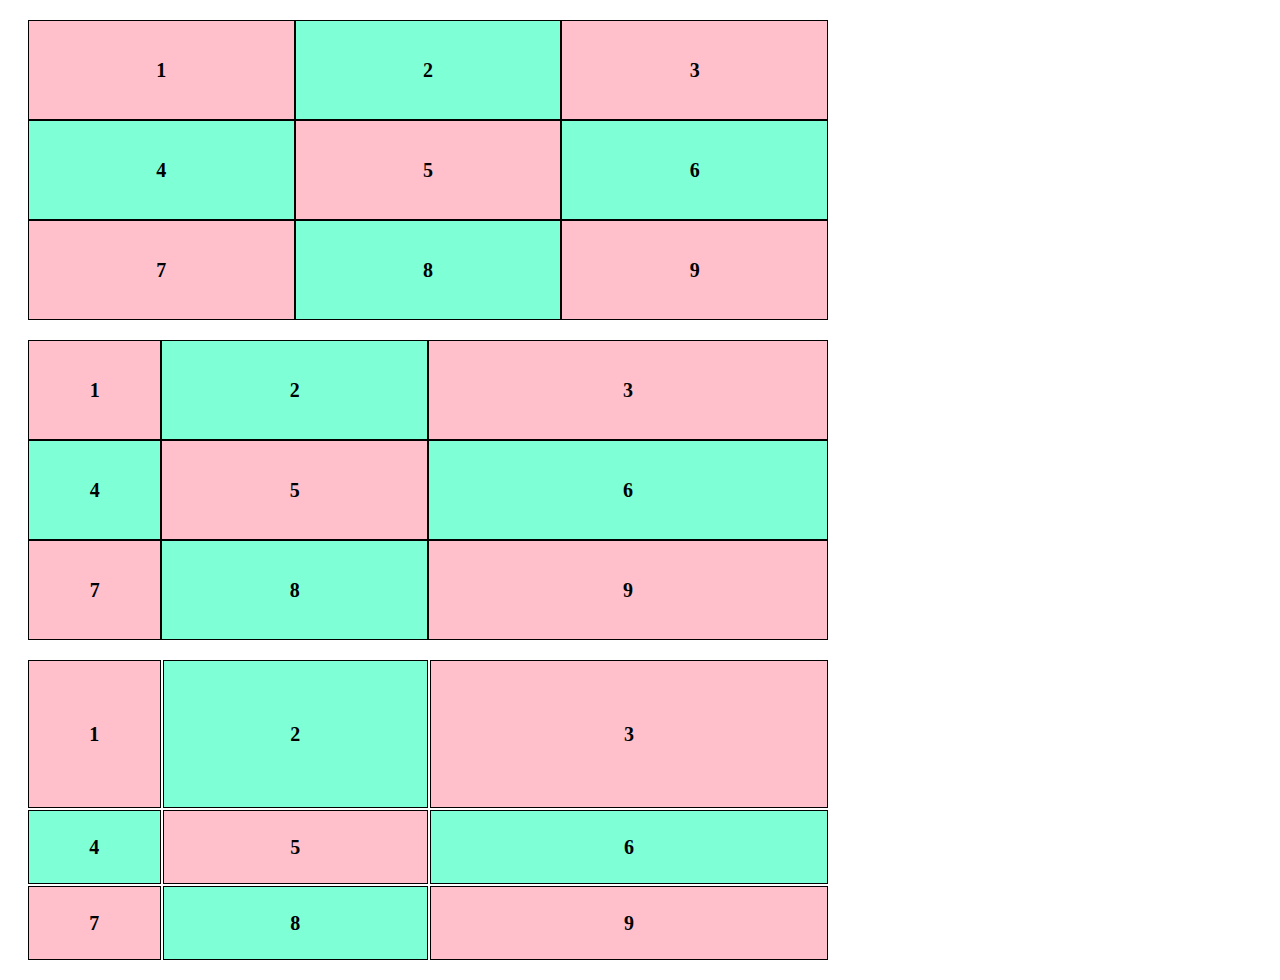
<file: exercice 0/exercice0.html>
<!DOCTYPE html>
<html lang="fr">
<head>
    <meta charset="UTF-8">
    <meta name="viewport" content="width=device-width, initial-scale=1.0">
    <title>Exercice 0</title>
    
    <link rel="stylesheet" href="css/style0.css">
</head>
<body>
    
    <div id="conteneur" class="grille1">
        <div>1</div>
        <div>2</div>
        <div>3</div>
        <div>4</div>
        <div>5</div>
        <div>6</div>
        <div>7</div>
        <div>8</div>
        <div>9</div>
    </div>

    <div id="conteneur" class="grille2">
        <div>1</div>
        <div>2</div>
        <div>3</div>
        <div>4</div>
        <div>5</div>
        <div>6</div>
        <div>7</div>
        <div>8</div>
        <div>9</div>
    </div>

    
    <div id="conteneur" class="grille3">
        <div>1</div>
        <div>2</div>
        <div>3</div>
        <div>4</div>
        <div>5</div>
        <div>6</div>
        <div>7</div>
        <div>8</div>
        <div>9</div>
    </div>
</body>
</html>
</file>
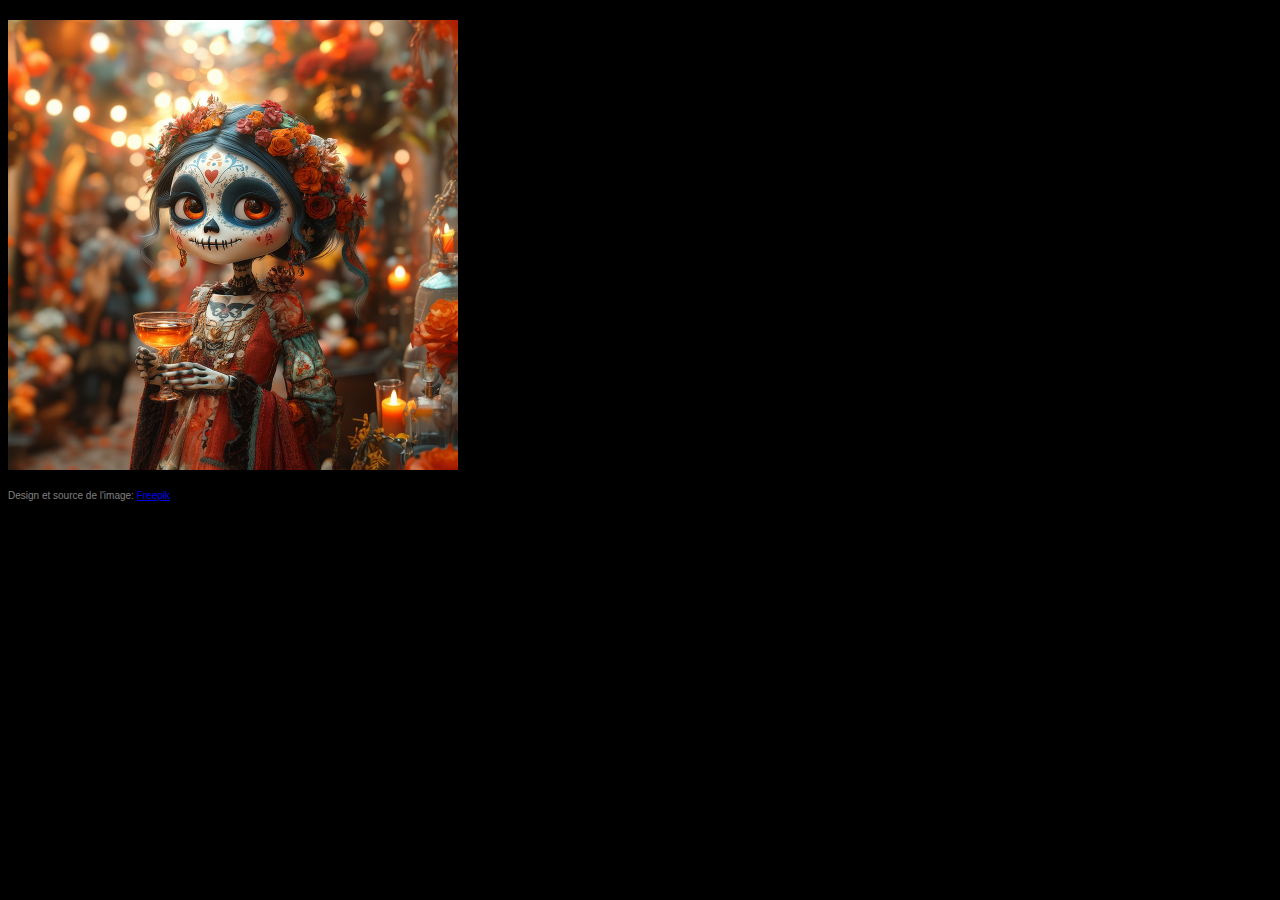
<file: exercice 1/exercice1.html>
<!DOCTYPE html>
<html lang="fr">
<head>
    <meta charset="UTF-8">
    <meta name="viewport" content="width=device-width, initial-scale=1.0">
    <title>Joyeux Halloween</title>
    <link rel="stylesheet" href="css/styles1.css">
<style>
        body {
            background-color: black;
            color: grey;
            font-family: 'Franklin Gothic Medium', 'Arial Narrow', Arial, sans-serif;
            font-size: 10px;
        }
        img {
            width: 100%;
            height: 100%;
        }

        .piece {
            width: 150px;
            height: 150px;
        }
    </style>
</head>
<body>
	<!-- VOUS NE POUVEZ PAS MODIFIER CE FICHIER-->
    <div class="puzzle">
        
        <div class="piece" id="piece1"><img src="images/dia-de-muertos-1.jpg" alt="piece1"></div>
        <div class="piece" id="piece2"><img src="images/dia-de-muertos-2.jpg" alt="piece2"></div>
        <div class="piece" id="piece3"><img src="images/dia-de-muertos-3.jpg" alt="piece3"></div>
        <div class="piece" id="piece4"><img src="images/dia-de-muertos-4.jpg" alt="piece4"></div>
        <div class="piece" id="piece5"><img src="images/dia-de-muertos-5.jpg" alt="piece5"></div>
        <div class="piece" id="piece6"><img src="images/dia-de-muertos-6.jpg" alt="piece6"></div>
        <div class="piece" id="piece7"><img src="images/dia-de-muertos-7.jpg" alt="piece7"></div>
        <div class="piece" id="piece8"><img src="images/dia-de-muertos-8.jpg" alt="piece8"></div>
        <div class="piece" id="piece9"><img src="images/dia-de-muertos-9.jpg" alt="piece9"></div>
        
    </div>
    <div class="source">Design et source de l'image: <a href="www.freepik.com">Freepik</a></div>
</body>
</html>
</file>
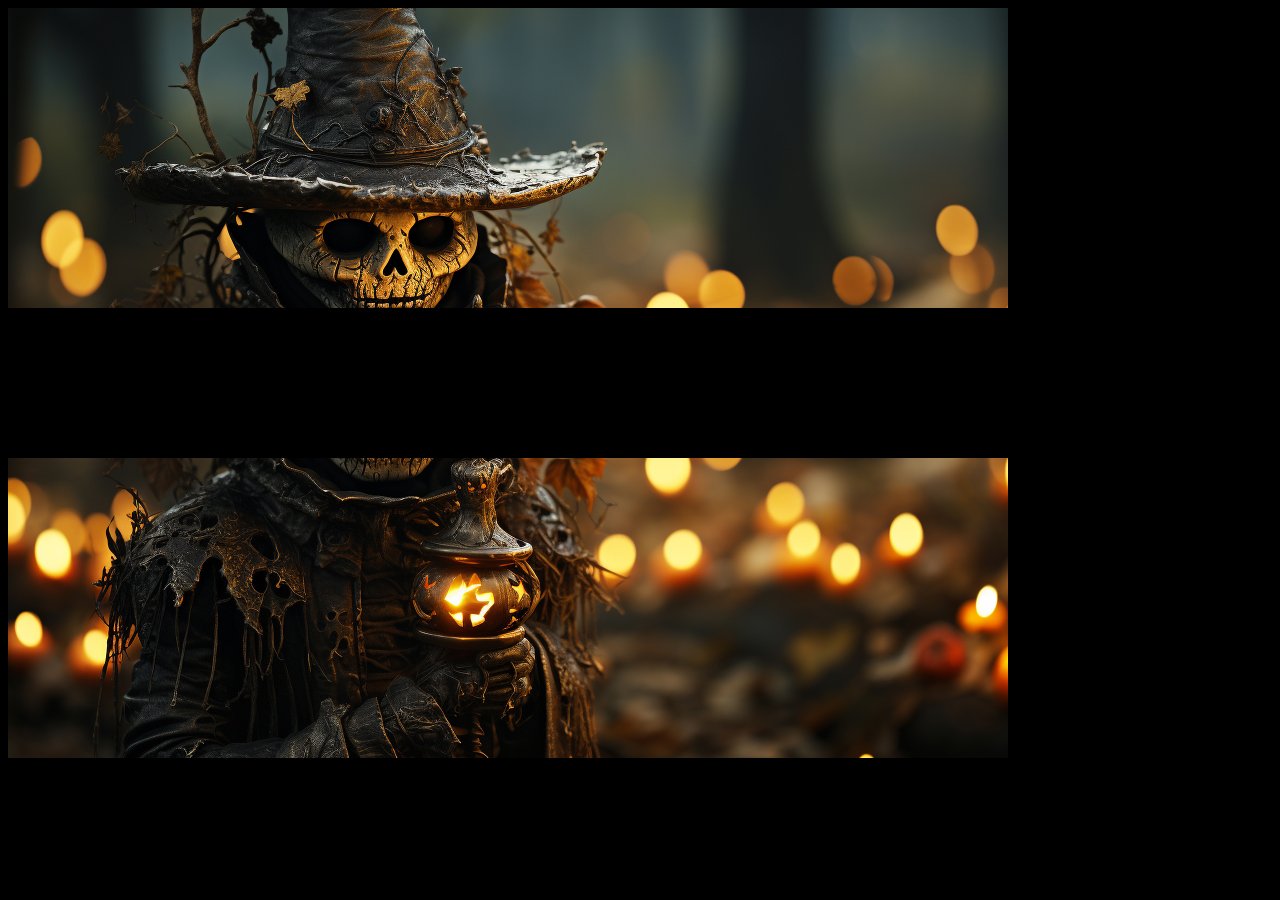
<file: exercice 2/exercice2.html>
<!DOCTYPE html>
<html lang="fr">
<head>
    <meta charset="UTF-8">
    <meta name="viewport" content="width=device-width, initial-scale=1.0">
    <title>Joyeux Halloween</title>
    <link rel="stylesheet" href="css/styles2.css">
    <style>
        body {
            background-color: black;
            color: grey;
            font-family: 'Franklin Gothic Medium', 'Arial Narrow', Arial, sans-serif;
            font-size: 0px;
        }
        
        img {
            width: 100%;
            height: 100%;
        }

        .piece-s {
            width: 250px;
            height: 150px;
        }
        .piece-h {
            width: 250px;
            height: 300px;
        }
        .piece-l {
            width: 500px;
            height: 150px;
        }
    </style>
</head>
<body>
	<!-- VOUS NE POUVEZ PAS MODIFIER CE FICHIER-->
    <div class="puzzle">        
        
		<div class="piece-l" id="piece01"><img src="images/spooky-halloween-night-candle_01.jpg" alt="piece01"></div>
        <div class="piece-s" id="piece02"><img src="images/spooky-halloween-night-candle_02.jpg" alt="piece02"></div>
        <div class="piece-h" id="piece03"><img src="images/spooky-halloween-night-candle_03.jpg" alt="piece03"></div>
        <div class="piece-s" id="piece04"><img src="images/spooky-halloween-night-candle_04.jpg" alt="piece04"></div>
        <div class="piece-l" id="piece05"><img src="images/spooky-halloween-night-candle_05.jpg" alt="piece05"></div>
        <div class="piece-h" id="piece06"><img src="images/spooky-halloween-night-candle_06.jpg" alt="piece06"></div>
        <div class="piece-s" id="piece07"><img src="images/spooky-halloween-night-candle_07.jpg" alt="piece07"></div>
        <div class="piece-l" id="piece08"><img src="images/spooky-halloween-night-candle_08.jpg" alt="piece08"></div>
        <div class="piece-l" id="piece09"><img src="images/spooky-halloween-night-candle_09.jpg" alt="piece09"></div>
        <div class="piece-s" id="piece10"><img src="images/spooky-halloween-night-candle_10.jpg" alt="piece10"></div>
        
    </div>
    <div class="source">Design et source de l'image: <a href="www.freepik.com">Freepik</a></div>
</body>
</html>
</file>
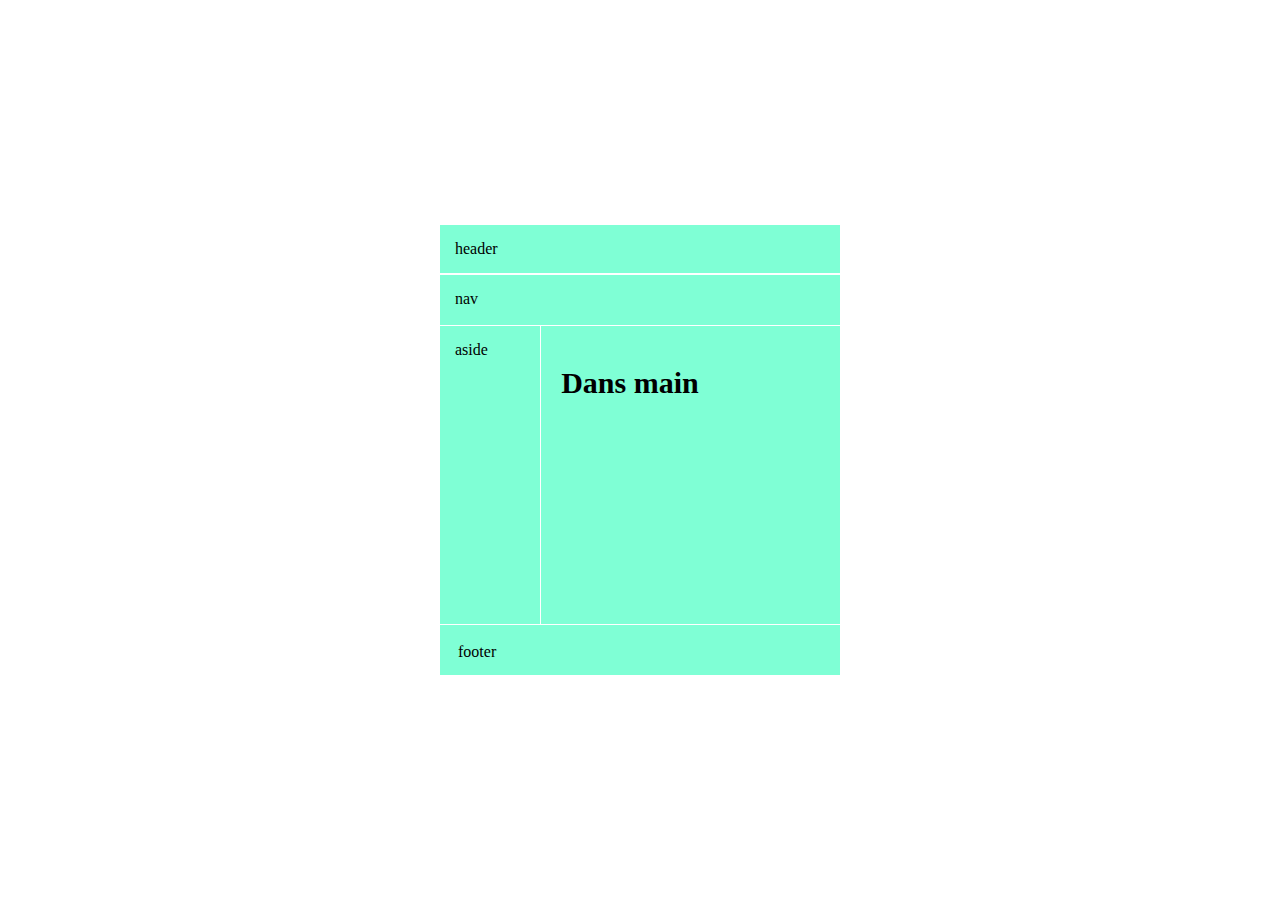
<file: exercice 3/exercise3.html>
<!DOCTYPE html>
<html lang="en">
<head>
    <meta charset="UTF-8">
    <meta name="viewport" content="width=device-width, initial-scale=1.0">
    <title>exercice3</title>
    <link rel="stylesheet" href="css/styles3.css">
</head>
<body>
    <!--le code HTML-->
    <div id="conteneur">
    <header>header</header>
    <main>
    <h1> Dans main</h1>
    </main>
    <aside>aside</aside>
    <nav>nav</nav>
    <footer>footer</footer>
    </div>
   </body> 
   
</html>
</file>
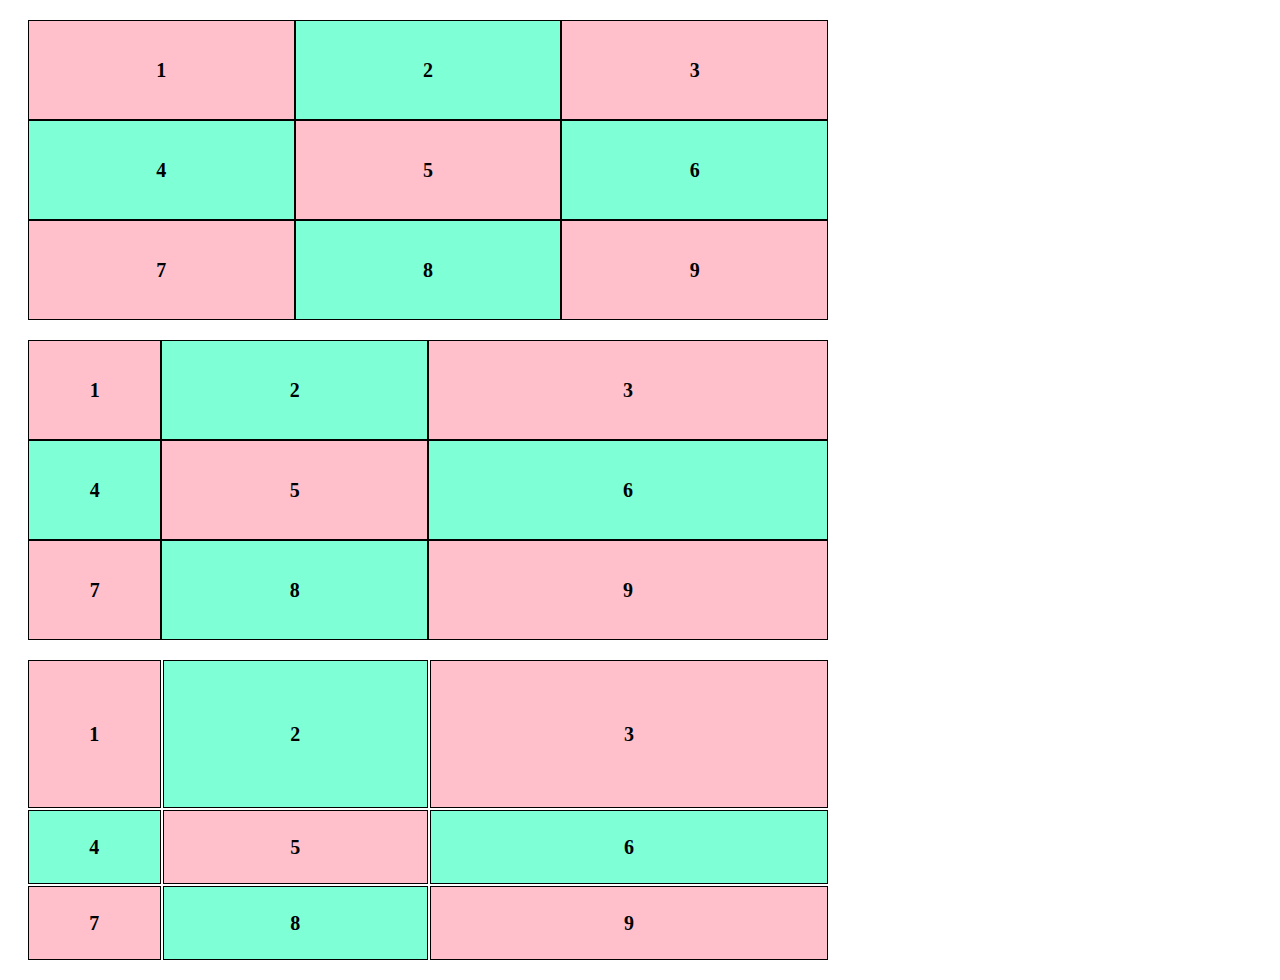
<file: exercice0/exercice0.html>
<!DOCTYPE html>
<html lang="fr">
<head>
    <meta charset="UTF-8">
    <meta name="viewport" content="width=device-width, initial-scale=1.0">
    <title>Exercice0</title>
    
    <link rel="stylesheet" href="css/style0.css">
</head>
<body>
    
    <div id="conteneur" class="grille1">
        <div>1</div>
        <div>2</div>
        <div>3</div>
        <div>4</div>
        <div>5</div>
        <div>6</div>
        <div>7</div>
        <div>8</div>
        <div>9</div>
    </div>

    <div id="conteneur" class="grille2">
        <div>1</div>
        <div>2</div>
        <div>3</div>
        <div>4</div>
        <div>5</div>
        <div>6</div>
        <div>7</div>
        <div>8</div>
        <div>9</div>
    </div>

    
    <div id="conteneur" class="grille3">
        <div>1</div>
        <div>2</div>
        <div>3</div>
        <div>4</div>
        <div>5</div>
        <div>6</div>
        <div>7</div>
        <div>8</div>
        <div>9</div>
    </div>
</body>
</html>
</file>
<file: exercice 0/css/style0.css>
.grille1, .grille2, .grille3 {
    display: grid; 
    margin: 20px;
    width: 800px; 
    height: 300px; 
}

.grille1 div, .grille2 div, .grille3 div {
    display: flex;
    align-items: center;
    justify-content: center;
    font-size: 20px;
    color: black;
    font-weight: bold;
    border: 1px solid black;
}


.grille1 {
    grid-template-columns: repeat(3, 1fr);
    grid-template-rows: repeat(3, 1fr);    
    gap: 0px;
}

.grille1 div:nth-child(odd) {
    background-color: rgb(255,192,204);
}

.grille1 div:nth-child(even) {
    background-color: rgb(127,255,213);
}


.grille2 {
    grid-template-columns: 1fr 2fr 3fr; 
    grid-template-rows: repeat(3, 1fr); 
    gap: 0px;
}

.grille2 div:nth-child(odd) {
    background-color: rgb(255,192,204);
}

.grille2 div:nth-child(even) {
    background-color: rgb(127,255,213);
}


.grille3 {
    grid-template-columns: 1fr 2fr 3fr; 
    grid-template-rows: 2fr 1fr 1fr;    
    gap: 2px;
}

.grille3 div:nth-child(odd) {
    background-color: rgb(255,192,204);
}

.grille3 div:nth-child(even) {
    background-color: rgb(127,255,213);
}
</file>
<file: exercice 1/css/styles1.css>
.puzzle {
    display: grid;
    grid-template-columns: repeat(3, 150px); 
    grid-template-rows: repeat(3, 150px);    
    grid-template-areas: 
        "piece6 piece8 piece5"
        "piece9 piece3 piece1"
        "piece2 piece4 piece7";
    gap: 0px; 
    margin: 20px auto; 
}


#piece1 { grid-area: piece1; }
#piece2 { grid-area: piece2; }
#piece3 { grid-area: piece3; }
#piece4 { grid-area: piece4; }
#piece5 { grid-area: piece5; }
#piece6 { grid-area: piece6; }
#piece7 { grid-area: piece7; }
#piece8 { grid-area: piece8; }
#piece9 { grid-area: piece9; }
</file>
<file: exercice 2/css/styles2.css>
.puzzle {
    display: grid;
    grid-template-columns: 250px 250px 250px 250px; 
    grid-template-rows: 150px 300px 150px 150px;    
    grid-template-areas: 
        "piece01 piece01 piece02 piece03"
        "piece04 piece05 piece05 piece03"
        "piece06 piece07 piece08 piece08"
        "piece06 piece09 piece09 piece10"; 
  
}


#piece01 { grid-area: piece01; }
#piece02 { grid-area: piece02; }
#piece03 { grid-area: piece03; }
#piece04 { grid-area: piece04; }
#piece05 { grid-area: piece05; }
#piece06 { grid-area: piece06; }
#piece07 { grid-area: piece07; }
#piece08 { grid-area: piece08; }
#piece09 { grid-area: piece09; }
#piece10 { grid-area: piece10; }


.piece-s {
    width: 100%;
    height: 100%;
}

.piece-h {
    width: 100%;
    height: 100%;
    grid-row: span 2; 
}

.piece-l {
    width: 100%;
    height: 100%;
    grid-column: span 2;
}
</file>
<file: exercice 3/css/styles3.css>
#conteneur {
    display: grid;
    grid-template-columns: 1fr 3fr; 
    grid-template-rows: auto 50px 1fr 50px; 
    grid-template-areas: 
        "header header"
        "nav nav"
        "aside main"
        "footer footer";  
    gap: 1.5px;  
    height: 450px;  
    margin: 20px;
    width: 400px;
}


header { 
    grid-area: header; 
    background-color: rgb(127, 255, 213);
    text-align: left;
    padding: 15px;
}

nav { 
    grid-area: nav; 
    background-color: rgb(127, 255, 213);
    text-align: left;
    padding: 15px;
}

aside { 
    grid-area: aside; 
    background-color: rgb(127, 255, 213);
    text-align: left;
    padding: 15px;
}

main { 
    grid-area: main; 
    background-color:rgb(127, 255, 213) ;
    text-align: left;
    padding: 20px;
    font-size: 15px;
}

footer { 
    grid-area: footer; 
    background-color: rgb(127, 255, 213);
    text-align: left;
    padding: 18px;
}

/* Ajustement global du body */
body {
    display: flex;
    justify-content: center;
    align-items: center;
    height: 100vh;
    margin: 0;
    background-color: white;
}
</file>
<file: exercice0/css/style0.css>
.grille1, .grille2, .grille3 {
    display: grid; 
    margin: 20px;
    width: 800px; 
    height: 300px; 
}

.grille1 div, .grille2 div, .grille3 div {
    display: flex;
    align-items: center;
    justify-content: center;
    font-size: 20px;
    color: black;
    font-weight: bold;
    border: 1px solid black;
}


.grille1 {
    grid-template-columns: repeat(3, 1fr);
    grid-template-rows: repeat(3, 1fr);    
    gap: 0px;
}

.grille1 div:nth-child(odd) {
    background-color: rgb(255,192,204);
}

.grille1 div:nth-child(even) {
    background-color: rgb(127,255,213);
}


.grille2 {
    grid-template-columns: 1fr 2fr 3fr; 
    grid-template-rows: repeat(3, 1fr); 
    gap: 0px;
}

.grille2 div:nth-child(odd) {
    background-color: rgb(255,192,204);
}

.grille2 div:nth-child(even) {
    background-color: rgb(127,255,213);
}


.grille3 {
    grid-template-columns: 1fr 2fr 3fr; 
    grid-template-rows: 2fr 1fr 1fr;    
    gap: 2px;
}

.grille3 div:nth-child(odd) {
    background-color: rgb(255,192,204);
}

.grille3 div:nth-child(even) {
    background-color: rgb(127,255,213);
}
</file>
